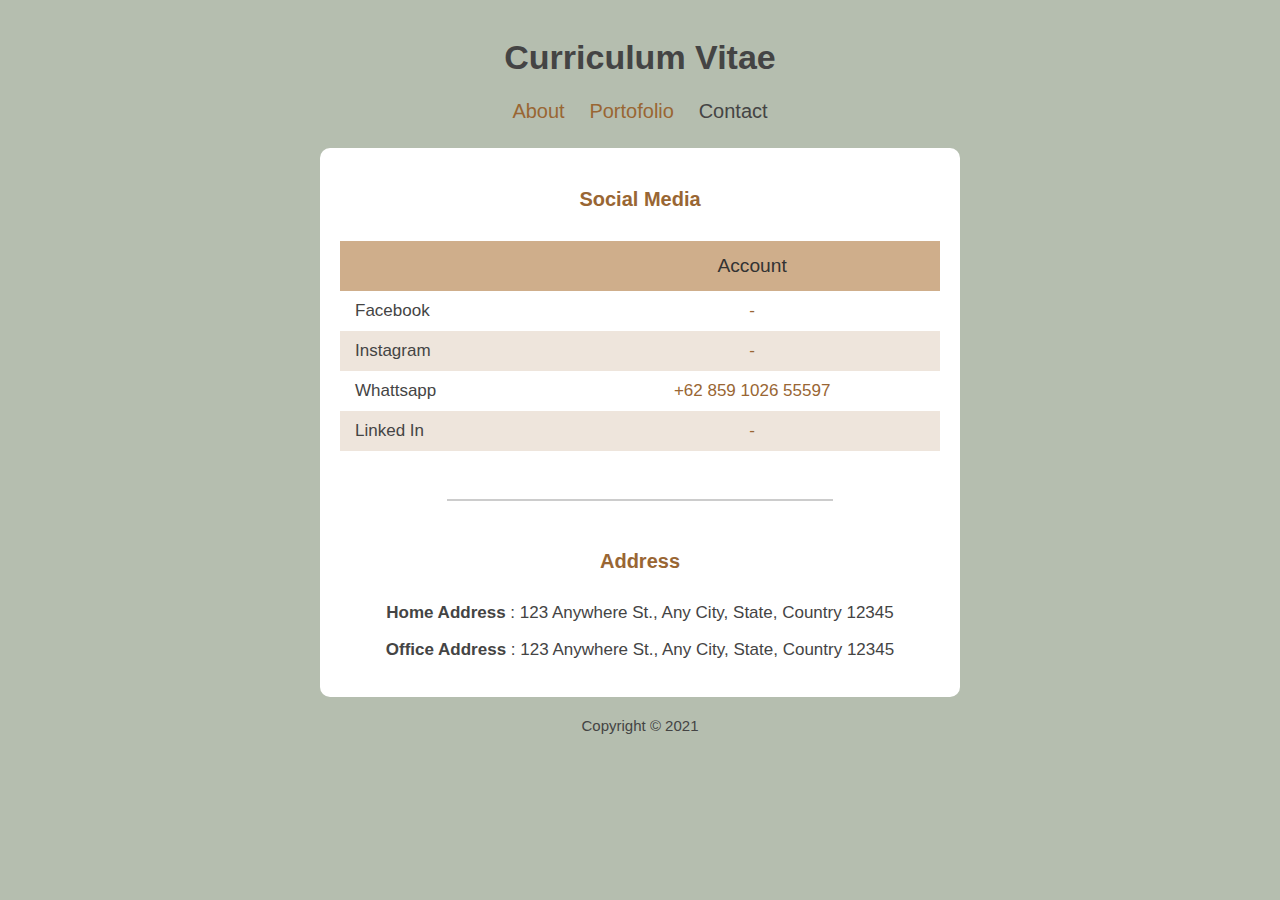
<file: contact.html>
<!DOCTYPE html>
<html>
<head>
  <meta charset="utf-8">
  <title>Personal Web</title>
  <link rel="stylesheet" type="text/css" href="style.css">
</head>
<body>
  <div class="container">
    <div class="header">
      <h1 class="text-header">Curriculum Vitae</h1>
    </div>
    <div class="navbar">
      <ul class="list-nav">
        <li><a href="index.html">About</a></li>
        <li><a href="portofolio.html">Portofolio</a></li>
        <li><a href="#" class="active">Contact</a></li>
      </ul>
    </div>
    <div class="content">
      <!-- Social Media -->
      <section class="section">
        <h2 class="section-header">Social Media</h2>
          <div class="responsive-table">
            <table>
              <tr class="tr-header">
                <th>&nbsp;</th>
                <th>Account</th>
              </tr>
              <tr>
                <td class="text-left">Facebook</td>
                <td>
                  <a href="facebook.com">-</a>
                </td>
              </tr>
              <tr>
                <td class="text-left">Instagram</td>
                <td>
                  <a href="instagram.com">-</a>
                </td>
              </tr>
              <tr>
                <td class="text-left">Whattsapp</td>
                <td>
                  <a href="twitter.com">+62 859 1026 55597</a>
                </td>
              </tr>
              <tr>
                <td class="text-left">Linked In</td>
                <td>
                  <a href="linkedin.com.com">-</a>
                </td>
              </tr>
            </table>
          </div>
      </section>
      <hr>
      <!-- Contact -->
      <section class="section">
        <h2 class="section-header">Address</h2>
        <p><b>Home Address </b>: 123 Anywhere St., Any City, State, Country 12345</p>
        <p><b>Office Address </b>: 123 Anywhere St., Any City, State, Country 12345</p>
      </section>
    </div>
    <footer>
      <p class="footer-text">Copyright &copy; 2021</p>
    </footer> 
  </div>
</body>
</html>
</file>
<file: style.css>
body {
    background-color: #b5beaf;
    color: #444444;
    font-family: "Open Sans", Arial;
    font-size: 17px;
    padding: 15px;
    margin: 0;
  }
  
  .container {
    max-width: 640px;
    margin-left: auto;
    margin-right: auto;
  }
  
  h1 { text-align: center; }
  
  .navbar { 
    text-align: center; 
    margin-bottom: 25px;
  }
  
  .list-nav {
      padding: 0;
      margin: 0; 
  }
  
  .list-nav li {
      display: inline-block;
      list-style: none;
      margin-left: 10px;
      margin-right: 10px;
  }
  
  .list-nav a { font-size: 20px; }
  .list-nav li a.active { color: #444444; }
  a:hover { color: #444444; }
  
  a { 
    color: #996633; 
    text-decoration:none;
  }
  
  .content { 
    background-color: #fff;
    border-radius: 10px;
  }
  
  .content-header{ margin-bottom: 0; }
  
  .content-text {
     font-size: 20px;
     margin: 0;
  }
  
  #content-img {
    background-image: url(img/Save.jpg);
    background-position: center;
    background-size: cover;
    min-height: 400px;
    text-align: center;
    border-top-left-radius: 10px;
    border-top-right-radius: 10px;
  }
  
  #content-img img {
    max-width: 45%;
    margin-bottom: -15px;
    border-radius: 75%;
  }
  
  .content1 {
    padding: 15%;
    font-size: 30px;
  }
  
  .section {
    padding-top: 10px;
    padding-left: 20px;
    padding-right: 20px;
    padding-bottom: 20px;
  }
  
  .section-small {
    max-width: 490px;
    margin-left: auto;
    margin-right: auto;
    padding-top: 20px;
    text-align: center;
  }
  
  .section-header {
    color: #996633;
    text-align: center;
    font-size: 20px;
    margin-top: 30px;
    margin-bottom: 30px;
  }
  
  hr {
    width: 60%;
    border: 0.5px solid #ccc;
  }
  
  table {
    width: 100%;
    border-spacing: 0;
    padding-bottom: 20px;
  }
  
  th {
    color: #333333;
    font-weight: 400;
    font-size: 1.2rem;
    padding-left: 15px;
    padding-right: 15px;
  }
  
  td {
    text-align: center;
    padding: 10px 15px;
  }
  
  .text-left { text-align: left; }
  tr:nth-child(odd) { background-color: #eee5dc; }
  
  tr.tr-header {
    background-color: #cfae8b;
    height: 50px;
  }
  
  .footer-text {
    font-size: 15px;
    margin-top: 20px;
    margin-bottom: 20px;
    text-align: center;
  }
  img { 
    max-width: 100%;
    max-height: 200px;
  }
  
  .gallery {
    display: flex;
    margin-left: -15px;
    margin-right: -15px;
  }
  
  .images {
    padding-left: 15px;
    padding-right: 15px;
  }
  
  figure { margin: 0; }
  figcaption { text-align: center; }
  
  figcaption span {
    display: block;
    color: #333333;
    font-size: 15px;
  }
  p { text-align: center; }
</file>
